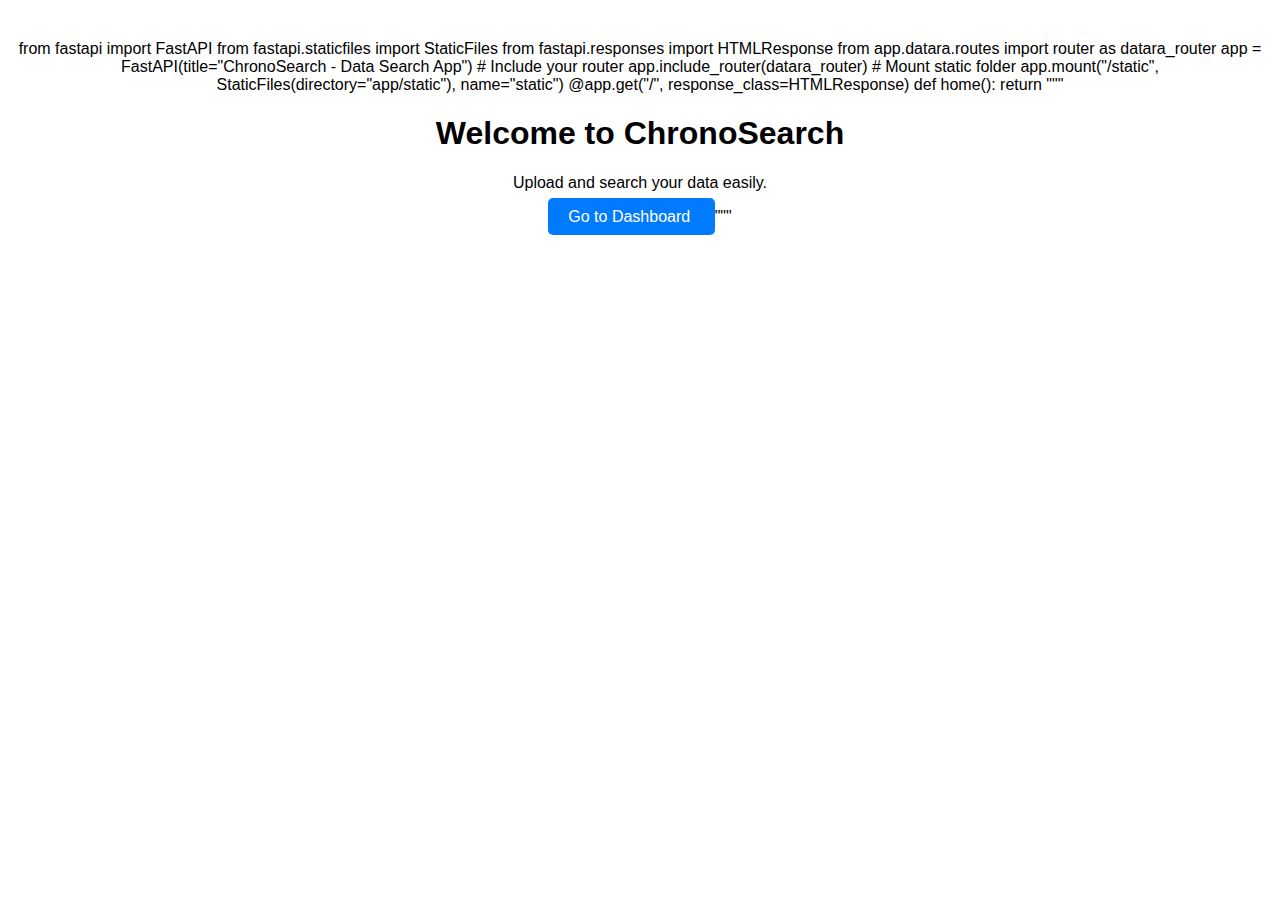
<file: app/templates/index.html>
from fastapi import FastAPI
from fastapi.staticfiles import StaticFiles
from fastapi.responses import HTMLResponse
from app.datara.routes import router as datara_router

app = FastAPI(title="ChronoSearch - Data Search App")

# Include your router
app.include_router(datara_router)

# Mount static folder
app.mount("/static", StaticFiles(directory="app/static"), name="static")

@app.get("/", response_class=HTMLResponse)
def home():
    return """
    <html>
    <head><title>ChronoSearch</title></head>
    <body style="font-family:Arial;text-align:center;margin-top:40px;">
    <h1>Welcome to ChronoSearch</h1>
    <p>Upload and search your data easily.</p>
    <a href="/upload" 
       style="background:#007bff;color:white;padding:10px 20px;border-radius:5px;text-decoration:none;">
       Go to Dashboard
    </a>
    </body>
    </html>
    """
</file>
